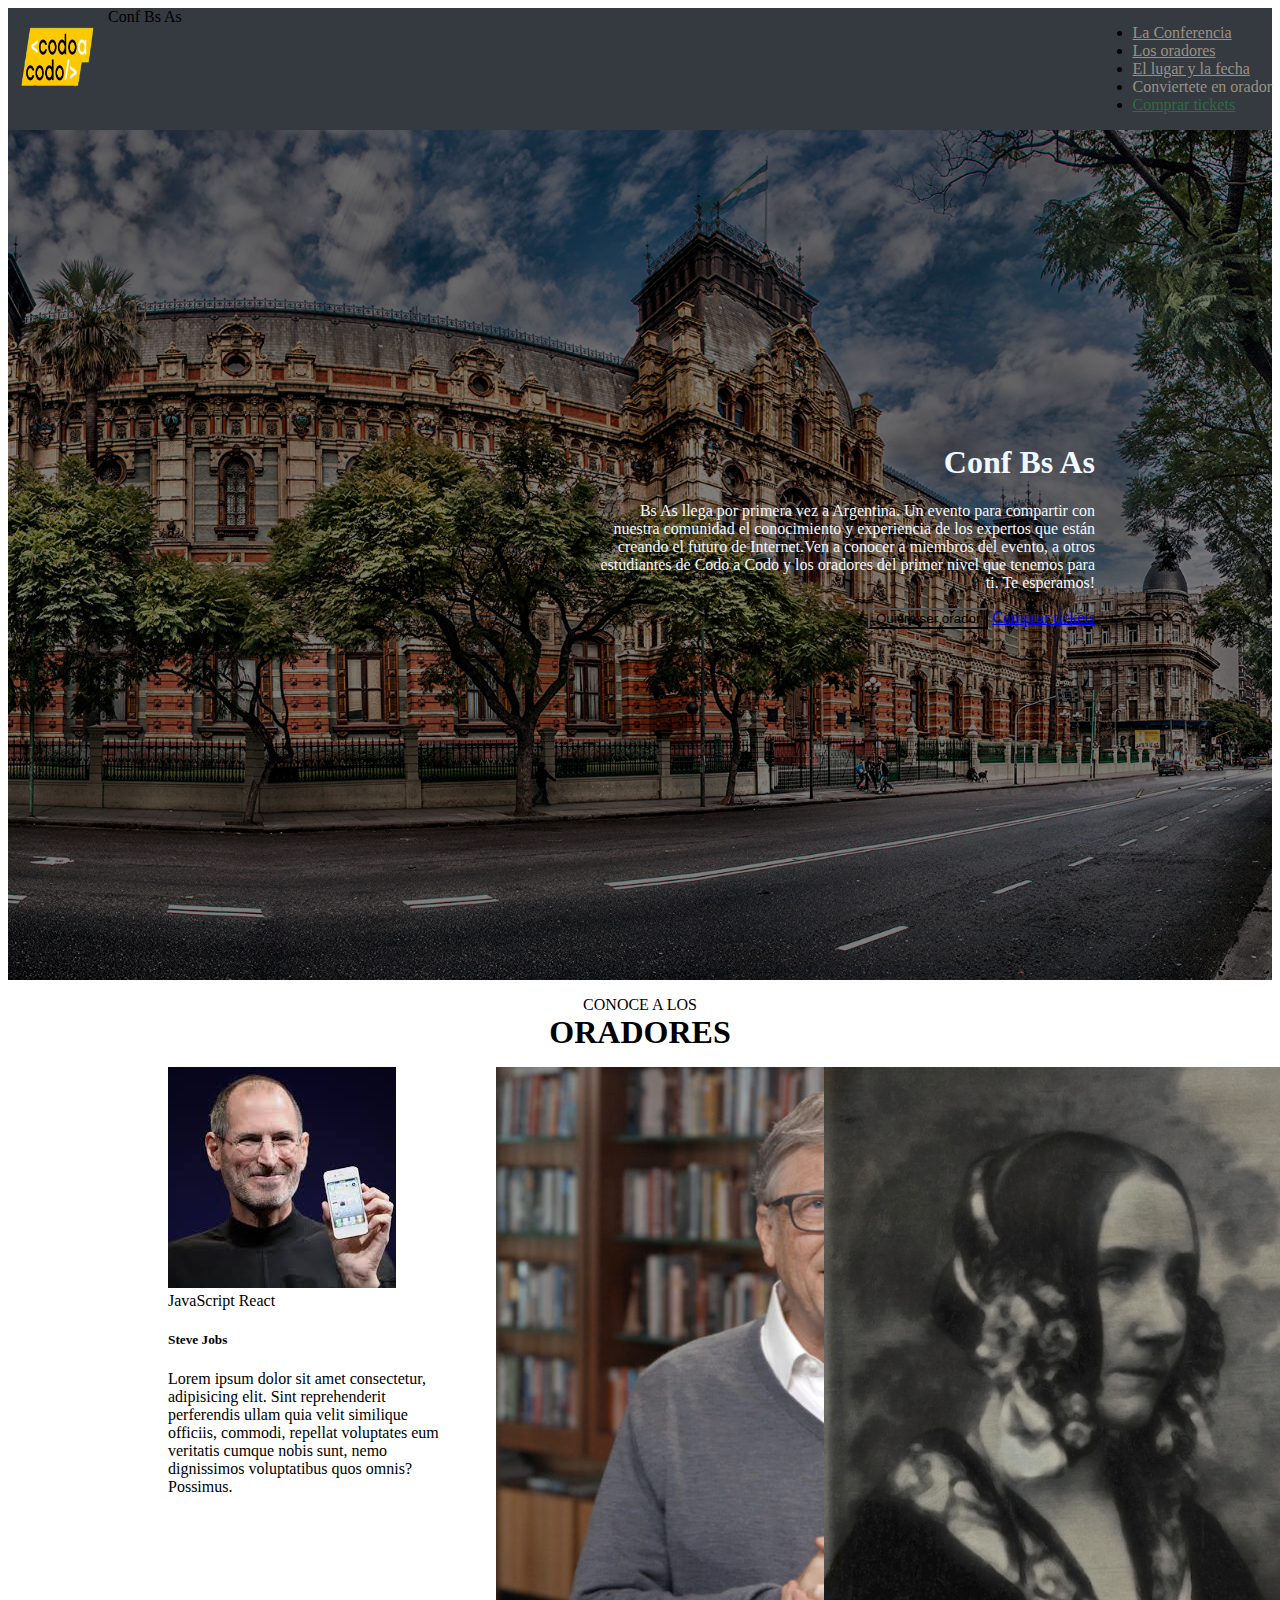
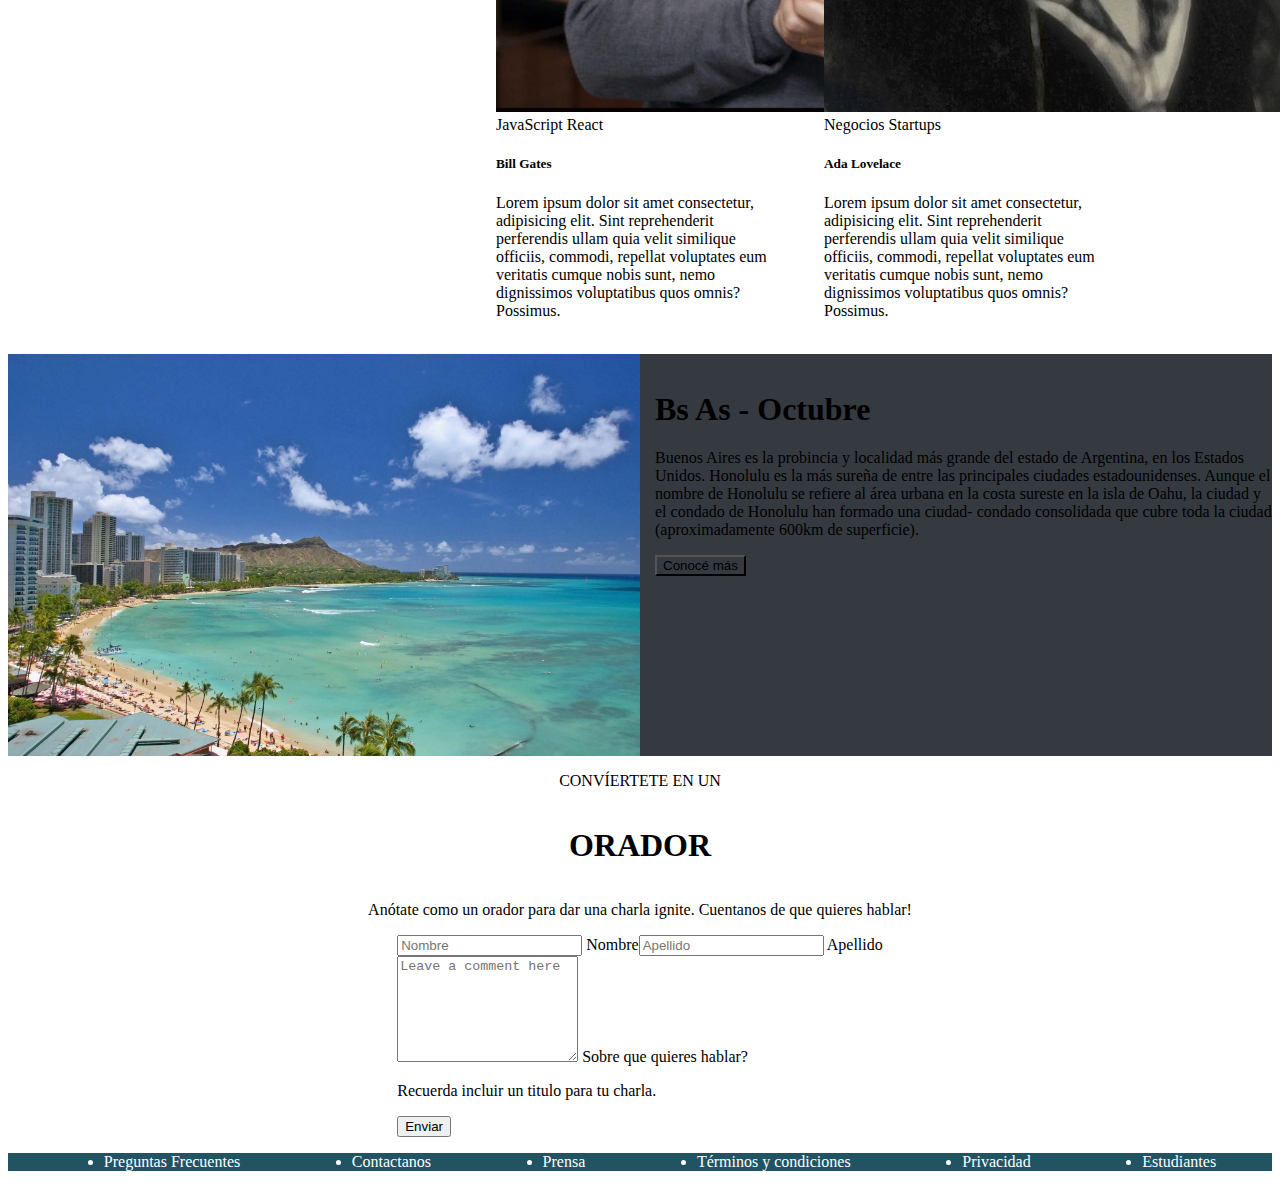
<file: TP_INTEGRADOR_FRONT/home.html>
<!DOCTYPE html>
<html lang="en">
  <head>
    <meta charset="UTF-8" />
    <meta name="viewport" content="width=device-width, initial-scale=1.0" />
    <link
      href="https://cdn.jsdelivr.net/npm/bootstrap@5.3.2/dist/css/bootstrap.min.css"
      rel="stylesheet"
      integrity="sha384-T3c6CoIi6uLrA9TneNEoa7RxnatzjcDSCmG1MXxSR1GAsXEV/Dwwykc2MPK8M2HN"
      crossorigin="anonymous"
    />
    <link rel="stylesheet" href="./Styles/home.css" />
    <title>tp_integrador</title>
  </head>
  <body>
    <nav class="navbar navbar-expand-lg myNavbar">
      <div class="div1">
        <img
          src="./imagenes_integrador_front/codoacodo.png"
          id="imgCodoaCodo"
        />
        <a class="navbar-brand text-white">Conf Bs As</a>
      </div>
      <div class="div2" id="navbarNav">
        <ul class="navbar-nav">
          <li class="nav-item">
            <a class="nav-link text-white" aria-current="page" href="#"
              >La Conferencia</a
            >
          </li>
          <li class="nav-item">
            <a class="nav-link" href="#">Los oradores</a>
          </li>
          <li class="nav-item">
            <a class="nav-link" href="#">El lugar y la fecha</a>
          </li>
          <li class="nav-item">
            <a class="nav-link" aria-disabled="true">Conviertete en orador</a>
          </li>
          <li class="nav-item">
            <a class="nav-link buyTickets" aria-disabled="true"
            href="./ticket.html">Comprar tickets</a
            >
          </li>
        </ul>
      </div>
    </nav>
    <main>
      <div class="primerImagen">
        <div class="box2">
          <h1>Conf Bs As</h1>
          <p>
            Bs As llega por primera vez a Argentina. Un evento para compartir
            con nuestra comunidad el conocimiento y experiencia de los expertos
            que están creando el futuro de Internet.Ven a conocer a miembros del
            evento, a otros estudiantes de Codo a Codo y los oradores del primer
            nivel que tenemos para ti. Te esperamos!
          </p>
          <button type="button" class="btn btn-secondary">
            Quiero ser orador
          </button>
          <a type="button" class="btn btn-success" href="./ticket.html">Comprar tickets</a>
        </div>
      </div>

      <p id="titulo">CONOCE A LOS<br /><b>ORADORES</b></p>

      <div class="container" id="cards">
        <div class="card" style="width: 18rem">
          <img
            src="./imagenes_integrador_front/steve.jpg"
            class="card-img-top"
            alt="..."
          />
          <div class="card-body">
            <span class="badge text-bg-warning">JavaScript</span>
            <span class="badge text-bg-info">React</span>
            <h5 class="card-title">Steve Jobs</h5>
            <p class="card-text">
              Lorem ipsum dolor sit amet consectetur, adipisicing elit. Sint
              reprehenderit perferendis ullam quia velit similique officiis,
              commodi, repellat voluptates eum veritatis cumque nobis sunt, nemo
              dignissimos voluptatibus quos omnis? Possimus.
            </p>
          </div>
        </div>
        <div class="card" style="width: 18rem">
          <img
            src="./imagenes_integrador_front/bill.jpg"
            class="card-img-top"
            alt="..."
          />
          <div class="card-body">
            <span class="badge text-bg-warning">JavaScript</span>
            <span class="badge text-bg-info">React</span>
            <h5 class="card-title">Bill Gates</h5>
            <p class="card-text">
              Lorem ipsum dolor sit amet consectetur, adipisicing elit. Sint
              reprehenderit perferendis ullam quia velit similique officiis,
              commodi, repellat voluptates eum veritatis cumque nobis sunt, nemo
              dignissimos voluptatibus quos omnis? Possimus.
            </p>
          </div>
        </div>
        <div class="card" style="width: 18rem">
          <img
            src="./imagenes_integrador_front/ada.jpeg"
            class="card-img-top"
            alt="..."
          />
          <div class="card-body">
            <span class="badge text-bg-secondary">Negocios</span>
            <span class="badge text-bg-danger">Startups</span>
            <h5 class="card-title">Ada Lovelace</h5>
            <p class="card-text">
              Lorem ipsum dolor sit amet consectetur, adipisicing elit. Sint
              reprehenderit perferendis ullam quia velit similique officiis,
              commodi, repellat voluptates eum veritatis cumque nobis sunt, nemo
              dignissimos voluptatibus quos omnis? Possimus.
            </p>
          </div>
        </div>
      </div>
      <br />
      <div id="info" class="text-white">
        <img
          id="honolulu"
          src="./imagenes_integrador_front/honolulu.jpg"
          alt=""
        />
        <div class="caja2">
          <h1>Bs As - Octubre</h1>
          <p>
            Buenos Aires es la probincia y localidad más grande del estado de
            Argentina, en los Estados Unidos. Honolulu es la más sureña de entre
            las principales ciudades estadounidenses. Aunque el nombre de
            Honolulu se refiere al área urbana en la costa sureste en la isla de
            Oahu, la ciudad y el condado de Honolulu han formado una ciudad-
            condado consolidada que cubre toda la ciudad (aproximadamente 600km
            de superficie).
          </p>
          <button type="button" class="btn btn-secondary">Conocé más</button>
        </div>
      </div>
      <div class="mariposa" id="formulario">
        <p>CONVÍERTETE EN UN</p>
        <h1>ORADOR</h1>
        <p>
          Anótate como un orador para dar una charla ignite. Cuentanos de que
          quieres hablar!
        </p>
        <form class="container" action="" method="get">
          <div id="casilleros">
            <div class="form-floating mb-3 col-5">
              <input
                type="text"
                class="form-control"
                id="floatingInput"
                placeholder="Nombre"
              />
              <label for="floatingInput">Nombre</label>
            </div>
            <div class="form-floating mb-3 col-5">
              <input
                type="text"
                class="form-control"
                id="floatingInput"
                placeholder="Apellido"
              />
              <label for="floatingInput">Apellido</label>
            </div>
          </div>
          <div class="form-floating">
            <textarea
              class="form-control"
              placeholder="Leave a comment here"
              id="floatingTextarea2"
              style="height: 100px"
            ></textarea>
            <label for="floatingTextarea2">Sobre que quieres hablar?</label>
          </div>
          <p>Recuerda incluir un titulo para tu charla.</p>
          <div class="d-grid gap-2">
            <button class="btn btn-success" type="button">Enviar</button>
          </div>
        </form>
      </div>

      <footer class="py-3 mt-4">
        <ul id="pie" class="nav justify-content-center gap-5 mb-3">
          <li>Preguntas Frecuentes</li>
          <li>Contactanos</li>
          <li>Prensa</li>
          <li>Términos y condiciones</li>
          <li>Privacidad</li>
          <li>Estudiantes</li>
        </ul>
      </footer>
    </main>
    <script
      src="https://cdn.jsdelivr.net/npm/bootstrap@5.3.2/dist/js/bootstrap.bundle.min.js"
      integrity="sha384-C6RzsynM9kWDrMNeT87bh95OGNyZPhcTNXj1NW7RuBCsyN/o0jlpcV8Qyq46cDfL"
      crossorigin="anonymous"
    ></script>
  </body>
</html>
</file>
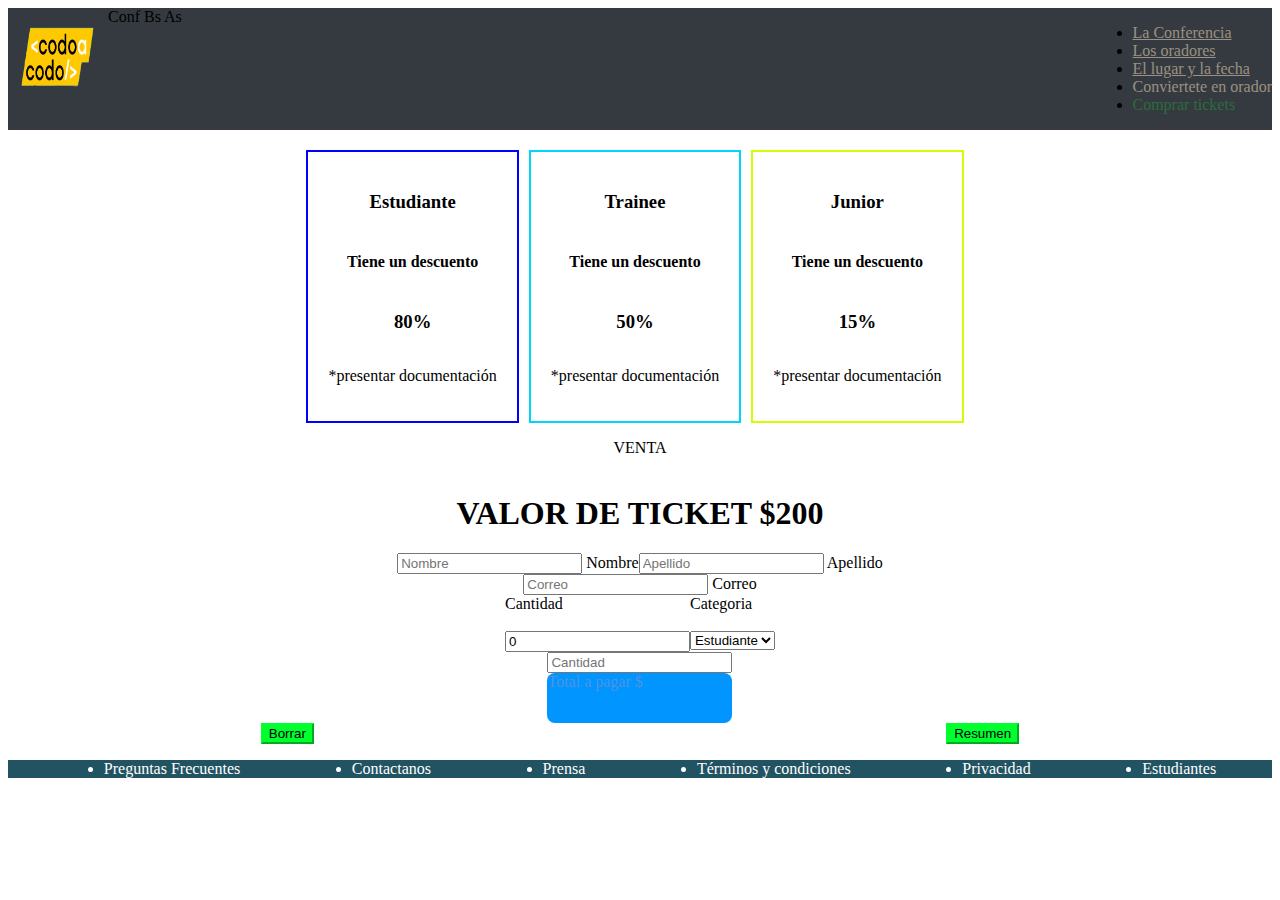
<file: TP_INTEGRADOR_FRONT/ticket.html>
<!DOCTYPE html>
<html lang="en">
<head>
    <meta charset="UTF-8">
    <meta name="viewport" content="width=device-width, initial-scale=1.0">
    <link
    href="https://cdn.jsdelivr.net/npm/bootstrap@5.3.2/dist/css/bootstrap.min.css"
    rel="stylesheet"
    integrity="sha384-T3c6CoIi6uLrA9TneNEoa7RxnatzjcDSCmG1MXxSR1GAsXEV/Dwwykc2MPK8M2HN"
    crossorigin="anonymous"
    />
    <link rel="stylesheet" href="./Styles/ticket.css" />
    <title>Ticket</title>
    
</head>
<body>
    <nav class="navbar navbar-expand-lg myNavbar">
        <div class="div1">
          <img
            src="./imagenes_integrador_front/codoacodo.png"
            id="imgCodoaCodo"
          />
          <a class="navbar-brand text-white">Conf Bs As</a>
        </div>
        <div class="div2" id="navbarNav">
          <ul class="navbar-nav">
            <li class="nav-item">
              <a class="nav-link text-white" aria-current="page" href="#"
                >La Conferencia</a
              >
            </li>
            <li class="nav-item">
              <a class="nav-link" href="#">Los oradores</a>
            </li>
            <li class="nav-item">
              <a class="nav-link" href="#">El lugar y la fecha</a>
            </li>
            <li class="nav-item">
              <a class="nav-link" aria-disabled="true">Conviertete en orador</a>
            </li>
            <li class="nav-item">
              <a class="nav-link buyTickets" aria-disabled="true"
                >Comprar tickets</a
              >
            </li>
          </ul>
        </div>
      </nav>
      <main>
        <div class="caja0">
            <div class="caja1">
                <h3>Estudiante</h3>
                <h4>Tiene un descuento</h4>
                <h3>80%</h3>
                <p>*presentar documentación</p>
            </div>
            <div class="caja2">
                <h3>Trainee</h3>
                <h4>Tiene un descuento</h4>
                <h3>50%</h3>
                <p>*presentar documentación</p>
            </div>
            <div class="caja3">
                <h3>Junior</h3>
                <h4>Tiene un descuento</h4>
                <h3>15%</h3>
                <p>*presentar documentación</p>
            </div>
        </div>
        <div class="venta">
            <p>VENTA</p>
            <h1>VALOR DE TICKET $200</h1>
        </div>
        <form id="formu">
          <div id= "casilleros" class="form-floating mb-3 col-12">
            <div class="form-floating mb-3 col-5">
              <input
              id="nombre"
              type="text"
              class="form-control"
              placeholder="Nombre"
            />
            <label for="floatingInput">Nombre</label>
          </div>
          <div class="form-floating mb-3 col-5">
            <input
            id="apellido"
              type="text"
              class="form-control"
              placeholder="Apellido"
            />
            <label for="floatingInput">Apellido</label>
          </div>
          </div>
             
            <div class="form-floating mb-3 col-12">
                <input
                  id="email"
                  type="text"
                  class="form-control"
                  placeholder="Correo"
                />
                <label for="floatingInput">Correo</label>
            </div>
            <div id="casilleros1"class="form-floating mb-3 col-12">
              
              <div class="form-floating mb-3 col-5">
                <div>
                  <label for="floatingInput">Cantidad</label>
                </div><br>
                <div>
                  <input
                  id="cantidad"
                  type="number"
                  class="form-control"
                  placeholder="Cantidad"
                  name="cantidad"
                  value="0"
                  min="0"
                />
                </div>
               
              </div>
             
              <div class="form-floating mb-3 col-5">
                <div>
                  <label for="sele">Categoria</label>
                </div><br>
                <div>
                  <select id="categoria" class="form-select" aria-label="Default select example" name="descuento">
                    <option selected value="e">Estudiante</option>
                    <option value="t">Trainee</option>
                    <option value="j">Junior</option>
                  </select>
                </div>
                
                  
              </div>
             
            </div>
            
            <div class="form-floating mb-3 col-12">
              <input
                type="text"
                class="form-control-plaintext"
                placeholder="Cantidad"
                readonly
              />
              <label id="labelT" for="subtotal">Total a pagar $</label>
          </div>
          <div class="botoness ">
            <button type="button" class="btn btn-success colorVerde col-5" onclick="borrar()">Borrar</button>
            <button type="button" id= "idboton"class="btn btn-success colorVerde col-5" onclick="resumen()">Resumen</button>
          </div>
          

        </form>
        
      
        <footer class="py-3 mt-4">
            <ul id="pie" class="nav justify-content-center gap-5 mb-3">
              <li>Preguntas Frecuentes</li>
              <li>Contactanos</li>
              <li>Prensa</li>
              <li>Términos y condiciones</li>
              <li>Privacidad</li>
              <li>Estudiantes</li>
            </ul>
          </footer>
      </main>
    <script
      src="https://cdn.jsdelivr.net/npm/bootstrap@5.3.2/dist/js/bootstrap.bundle.min.js"
      integrity="sha384-C6RzsynM9kWDrMNeT87bh95OGNyZPhcTNXj1NW7RuBCsyN/o0jlpcV8Qyq46cDfL"
      crossorigin="anonymous"
    ></script>
    <script src="./funcionalidad/ticket.js"></script>
</body>
</html>
</file>
<file: TP_INTEGRADOR_FRONT/Styles/home.css>
.div2{
    display: flex;
    justify-content: flex-end;
}
.div2 a {
    color: rgb(154, 145, 130);
}
.div2 a.buyTickets{
    color: rgb(43, 109, 61);
}
nav div.div1{
    display: flex;
   justify-content:flex-start;  
}
#navbarNav{
    align-items:end;
}
#imgCodoaCodo{
    max-width: 100px;
    max-height: 100px;
    padding: 0;
    margin: 0;
}
    
nav{
    background-color: rgb(53, 58, 64);

}
.active {
    color: white;
}
.myNavbar {
    display: flex;
    justify-content: space-between;
}

.primerImagen{
    background:linear-gradient(rgba(0,0,0,.5), rgba(0,0,0,.5)), url(../imagenes_integrador_front/ba1.jpg);
    background-size:     cover;                      /* <------ */
    background-repeat:   no-repeat;
    background-position: center center;  
    height:850px;
 
    
    color: aliceblue;
    position: relative;
}
.container-fluid{
    display: flex;
    justify-content: end;
}
.box2{
    position: absolute;
    bottom: 351px;
    right: 177px;
    text-align: end;
    width: 497px;
}
div button.btn.btn-secondary{
    background-color: rgba(0,0,0,0);
}
#titulo{
    text-align: center;
}
#titulo b {
    font-size: xx-large;
}
#cards{
    gap: 40px;
    display:flex;
    flex-direction: row;
    justify-content: center;

}
#info{
    display: flex ;
    flex-direction: row;
    flex-wrap: nowrap;
}
#honolulu{
    width: 50%;
    flex-basis: 0;
}
.caja2{
    background-color: rgb(53, 58, 64);
    padding-left: 15px;
    padding-top:15px ;
}
#casilleros{
    display: flex;
    flex-direction: row;
    justify-content: space-between;
}
#formulario{
    display: flex;
    align-content: center;
    align-items: center;
    flex-direction: column;
    padding-left: 0;
    padding-right: 0;
    max-width: 60%;
    margin: auto;
}
footer{
    background-color: #215362;
    color: white;
}
#pie{
    display: flex;
    flex-direction: row;
    justify-content: space-around;
}
</file>
<file: TP_INTEGRADOR_FRONT/Styles/ticket.css>
.div2{
    display: flex;
    justify-content: flex-end;
}
.div2 a {
    color: rgb(154, 145, 130);
}
.div2 a.buyTickets{
    color: rgb(43, 109, 61);
}
nav div.div1{
    display: flex;
   justify-content:flex-start;  
}
#navbarNav{
    align-items:end;
}
#imgCodoaCodo{
    max-width: 100px;
    max-height: 100px;
    padding: 0;
    margin: 0;
}
    
nav{
    background-color: rgb(53, 58, 64);

}
.active {
    color: white;
}
.myNavbar {
    display: flex;
    justify-content: space-between;
}
/*----------------------------*/
footer{
    background-color: #215362;
    color: white;
}
#pie{
    display: flex;
    flex-direction: row;
    justify-content: space-around;
}
/*----------------------------*/
.caja0{
    display: flex;
    flex-direction: row;
    justify-content: center;
}
.caja1{
    display: flex;
    flex-direction: column;
    border: 2px  solid;
     border-color: blue;
    align-items: center;
    margin-top: 20px;
    margin-right: 10px;
    padding: 20px 20px;
}
.caja2{
    display: flex;
    flex-direction: column;
    border: 2px  solid;
     border-color: rgb(0, 213, 255);
    align-items: center;
    margin-top: 20px;
    margin-right: 10px;
    padding: 20px 20px;
}
.caja3{
    display: flex;
    flex-direction: column;
    border: 2px  solid;
     border-color: rgb(208, 255, 0);
    align-items: center;
    margin-top: 20px;
    margin-right: 10px;
    padding: 20px 20px;
}
.venta{
    display: flex;
    flex-direction: column;
    align-items: center;
}
#casilleros{
    display: flex;
    flex-direction: row;
    justify-content: space-between;
   
    
}
#casilleros1{
    display: flex;
    flex-direction: row;
    justify-content: space-between;
    
}

#formu{
    display: flex;
    align-content: center;
    align-items: center;
    flex-direction: column;
    padding-left: 0;
    padding-right: 0;
    max-width: 60%;
    margin: auto;
}
.colorVerde{
    background-color: rgb(0, 255, 47);
    border-color: rgb(0, 255, 47);
    

}
.botoness{
    display: flex;
    flex-direction: row;
    justify-content: space-between;
    width: 100%;
     
}
#labelT{
    display: flex;
    flex-direction: row;
    background-color:  rgb(0, 149, 255);
    color: #5192e2;
    height: 50px;
    width: 100%;
    border-radius: 8px;
   
}
</file>
